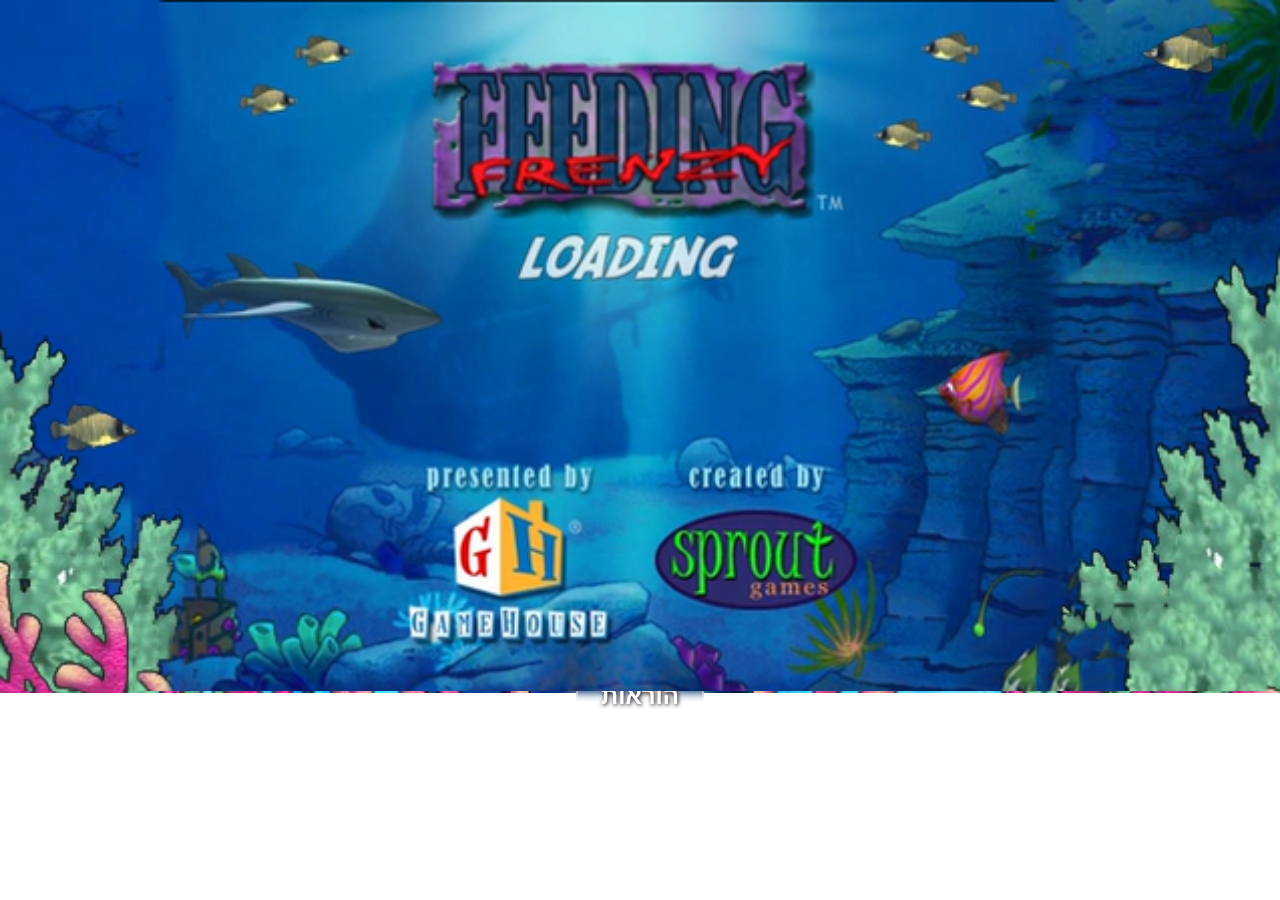
<file: index.html>
<!DOCTYPE html>
<html lang="en">
<head>
    <meta charset="UTF-8">
    <meta name="viewport" content="width=device-width, initial-scale=1.0">
    <title>Feeding Frenzy</title>
    <link rel="icon" href="pic/fish.png" type="image/x-icon">
</head>
<link rel="stylesheet" href="fishGame.css"/>
<body>
    <img id="first" src="pic/first.png" alt="firstPicture">

    <div id="mostPoint">
        <img  id="mostPic" src="pic/most.png" alt="thsMost">
        <p id="pMost"></p>
        <img id="back" src="pic/back.png" alt="back">
    </div>

    
    <img id="startGame" src="pic/start.png" alt="startGame">

    <div id="instructions">
        <img id="intruImg" src="pic/instruction.png" alt="הוראות">
        <button id="closeintru">X</button>
    </div>
    
    <div id="divCircle1">
       <div id="circle1" class="circle"><button id="btn1" onclick="chooseLevel()">שלבים</button></div>
       <div id="circle2" class="circle"><button id="btn2" onclick="chooseBack()">רקעים</button></div>
       <div id="circle3" class="circle"><button id="btn3" onclick="TheMost()">שיא</button></div>
       <div id="circle4" class="circle"><button id="btn2" onclick="howToPlay()">הוראות</button></div>
    </div>

    <div id="divCircle2" style="display:none">
        <div id="circle11" class="circle"><button onclick="func1()">שלב1</button></div>
        <div id="circle22" class="circle"><button onclick="func2()">שלב2</button></div>
        <div id="circle33" class="circle"><button onclick="func3()">שלב3</button></div>
        <div id="circle44" class="circle"><button onclick="goBack()">⬅ חזור</button></div>
        </div>

     <div id="divCircle3" style="display:none">
        <div id="circle555" class="circle"><button onclick="goBack()">⬅ חזור</button></div>
        <div id="circle111" class="circle"><button onclick="replaceBack(event)"><img class="imgCircle" src="pic/backGround.png" alt="back1"></button></div>
        <div id="circle222" class="circle"><button onclick="replaceBack(event)"><img class="imgCircle" src="pic/b2.png" alt="back2"></button></div>
        <div id="circle333" class="circle"><button onclick="replaceBack(event)"><img class="imgCircle" src="pic/b3.png" alt="back3"></button></div>
        <div id="circle444" class="circle"><button onclick="replaceBack(event)"><img class="imgCircle" src="pic/b4.png" alt="back4"></button></div>
        <div id="circle444" class="circle"><button onclick="replaceBack(event)"><img class="imgCircle" src="pic/b6.png" alt="back6"></button></div>
        <div id="circle444" class="circle"><button onclick="replaceBack(event)"><img class="imgCircle" src="pic/b7.png" alt="back7"></button></div>
     </div>
    <script>

        document.getElementById("first").addEventListener("click",turnMusic);
        document.getElementById("back").addEventListener("click",goBack);
        document.getElementById("closeintru").addEventListener("click",closeInstructions)

    function turnMusic(){
        
        let music = new Audio("music/menuMusic.WAV");
        music.play()
    }
    setTimeout(function() {
      document.getElementById("first").style.display = "none";
    }, 5500);
    function chooseLevel(){
           document.getElementById("divCircle1").style.display="none";
           document.getElementById("divCircle2").style.display="flex";
           document.getElementById("divCircle3").style.display="none"; 
        }
    function goBack(){
            document.getElementById("divCircle1").style.display="flex";
            document.getElementById("divCircle2").style.display="none"; 
            document.getElementById("divCircle3").style.display="none"; 
            document.getElementById("mostPic").style.display="none";
            document.getElementById("pMost").style.display="none";
            document.getElementById("back").style.display="none";
        }
    function chooseBack(){
            document.getElementById("divCircle1").style.display="none";
            document.getElementById("divCircle2").style.display="none"; 
            document.getElementById("divCircle3").style.display="flex"; 
        }
    function TheMost(){
            
            document.getElementById("mostPoint").style.display="block";
            document.getElementById("mostPic").style.display="block";
            let x=JSON.parse(localStorage.getItem("most"));
            document.getElementById("pMost").innerText="השיא הוא: "+x;
            document.getElementById("pMost").style.display="block";
            let b=document.getElementById("back");
            b.style.display="block";
            b.style.left="43vw";
            b.style.top="90vh";
        }
    function replaceBack(event){
    let clickImg;
    if(event.target.tagName="IMG"){
       clickImg=event.target;
    }
    else if(event.target.tagName="BUTTON"){
    clickImg=event.target.querySelector("img");
    }
    if(clickImg){
        let src = clickImg.getAttribute("src");// מביא את הכתובת של התמונה שנלחצה
        localStorage.setItem("src",JSON.stringify(src))
    }
   }
    function func1(){
    localStorage.setItem("currentLevel","1");
    window.location.href="fishGame.html";

   }
    function func2(){
    localStorage.setItem("currentLevel","2");
    window.location.href="fishGame.html";

   }
    function func3(){
    localStorage.setItem("currentLevel","3");
    window.location.href="fishGame.html";

   }
    function howToPlay(){
    document.getElementById("instructions").style.display = "block";
}
    function closeInstructions(){
    document.getElementById("instructions").style.display = "none";
}

   </script>
</body>
</html>
</file>
<file: fishGame.css>
body.hide-cursor {
  cursor: none;
}
  body {
    margin: 0;
    overflow: hidden;
  }
  #backGround
  {
     position:relative;
     background-repeat: no-repeat;
     width: 100%;
     height: auto;
  }

  #fish-cursor {
    position: absolute;
    width: 6vw;
    height: auto;
    pointer-events: none;
    z-index: 1000;
    transition: transform 0.1s; /* מעבר חלק כשמתהפך */
  }
  .classLittle,.classLittle2{
     z-index: 900;
     width: 5vw;
     height: auto;
     position: absolute;
     margin: 5vw;
     margin-top: 13vh;
  }
  .classMedium{
    z-index:1100;
    width: 10vw;
    height: auto;
    position: absolute;
    margin: 5vw;
    margin-top: 13vh;
  }
  .classBig{
    z-index:1200;
    width: 25vw;
    height: auto;
    position: absolute;
    margin: 5vw;
    margin-top: 13vh;
  }

  .classLittle,.classMedium{
     animation: swimRight 8.5s linear forwards;
  }
  .classLittle2,.classBig{
    animation: swimLeft 6s linear forwards;
 }

  @keyframes swimRight {
    from {
      right: -200px;
    }
    to {
        right: 100vw;

    }
  }
  
  @keyframes swimLeft {
    from {
        left: -200px;
    }
    to {
        left: 100vw;
    }
  }
  #levelImg{
    position: fixed;
    z-index: 1200;
    top: 0;
    width: 100%;
    height:auto;
  }
  .scoree{
    position: fixed;
    color: white;
    margin-top: 3vh;
    margin-left: 88.5vw;
    text-align: center;
    font-family: Arial, Helvetica, sans-serif;
    z-index: 1500;
    size: 60vw;
    font-weight: bold;
    
  }
  #live{
    margin-left: 97vw;
  }
  
  #littleScore{
    margin-left: 27vw;
    color: black;
  }
  #mediumScore{
    margin-left: 46vw;
    color: black;
  }
  #bigScore{
    margin-left: 65vw;
    color: black;
  }
 
  #faild,#win{
    position: fixed;
    top: 8vh;       
    left: 20vw;    
    width: 55vw;
    height: auto;
    z-index: 2000;   
    display: none;
  }
  #gameOver{
    position: fixed;
     z-index: 2005;
     width: 100%;
     height: auto;
     display: none;
     top: 0;
     left: 0;
  }
  #playAgain{
    position: fixed;
    z-index: 2010;
    top: 78vh;
    left: 35vw;
    display: none;
    width: 15vw;
    height: auto;
    cursor: pointer;
  }
  #back{
    position: fixed;
    z-index: 2020;
    top: 78vh;
    left: 53vw;
    display: none;
    width: 15vw;
    height: auto;
    cursor: pointer;
  }
  #startGame {
    position: fixed;
    top: 0;
    left: 0;
    width: 100%;
    height: auto;
    background-repeat: no-repeat;
  }
  #divCircle1,#divCircle2{
    display: flex;
    flex-direction: column;
    align-items: center;
    justify-content: center;
    gap: 4vh;
    height: 100vh;
  }
  #divCircle3 {
    display: grid;
    grid-template-columns: repeat(2, 1fr); /* שתי עמודות */
    justify-items: center;
    align-items: center;
    gap: 3vh 4vw;
    
    position: fixed;
    top: 50%;
    left: 50%;
    transform: translate(-50%, -50%); /* מרכז אופקית ואנכית */
  }

  /* הכפתורים העגולים בהתחלה*/
  .circle button {
    width: 10vw;
    height: 10vw;
    border-radius: 50%;
    background: rgba(255, 255, 255, 0.2); 
    border: 2px solid rgba(255, 255, 255, 0.4);
    color: white;
    font-size: 1.5rem;
    font-weight: bold;
    text-shadow: 1px 1px 4px black;
    box-shadow: 0 0 15px rgba(255, 255, 255, 0.5);
    backdrop-filter: blur(4px);
    cursor: pointer;
    transition: transform 0.2s, box-shadow 0.2s;
    overflow: hidden;
    display: flex;
    align-items: center;
    justify-content: center;
    padding: 0;
    background: none;
  }
  
  .circle button:hover {
    transform: scale(1.05);
    box-shadow: 0 0 25px rgba(255, 255, 255, 0.7);
  }

  #circle1,#circle11,#circle3,#circle33{
    margin-right: 16vw;
  }

  #circle2,#circle22,#circle44{
    margin-left: 16vw;
  }

  .imgCircle {
    width: 100%;
    height: 100%;
    object-fit: cover;
    display: block;
  }

  /*התמונה הראשונה*/
  #first{
    position: fixed;
    top: 0;
    left: 0;
    width: 100%;
    height: auto;
    z-index: 2000;
    background-repeat: no-repeat;
  }
  /*השיא*/
  #mostPoint{
    position: fixed;
    top: 0;
    left: 0;
    width: 100%;
    height: auto;
    z-index: 2000;
    background-repeat: no-repeat;
    display: none;
  }
  #mostPic{
    width: 100%;
    height: 100%;
    object-fit: cover;
    display: block;
  }
  #pMost {
    position: fixed;
    top: 50%;
    left: 39%;
    color: rgb(146, 111, 137);
    text-shadow: 2px 5px 10px black;
    text-align: center;
    font-size: 5vw;
    font-weight: bold;
    font-family: 'Assistant', sans-serif;
    margin-top: 0;
    z-index: 2010;
  }
  #startMusicBtn{
    position: fixed;
    top: 10px;
    left: 10px;
    z-index: 9999;
    background-color: rgb(0, 0, 0);
    color: rgb(135, 198, 156);
    border: none;
    padding: 10px 15px;
    border-radius: 8px;
    cursor: pointer;
    font-size: 16px;
    width: 5vw;
  }
/* לצוללן ולמטבעות */
#diver, #coins {
  position: absolute;
  top: -10vh;
  right: 0px; 
  display: none;
  z-index: 1998;
  width: 30vw;
  height: auto;
}
#coins{
  top: -5vh;
  right: -5px;
}
/* הופעה כשמפעילים אנימציה */
#diver.animate, #coins.animate {
  display: block;
}
@keyframes diverMove {
  0% {
    top: -1vh;
    right: -1vw;
  }
  100% {
    top: 85vh;
    right: 95vw; 
  }
}

@keyframes coinsMove {
  0% {
    top: -10vh;
    right: -10px;
    opacity: 0;
  }
  20% {
    opacity: 1;
  }
  100% {
    top: 70vh;
    right: 70vw; 
    opacity: 0;
  }
}

#diver.animate {
  animation: diverMove 5s linear forwards;
}

#coins.animate {
  animation: coinsMove 5s linear forwards;
}
/* הפצצות של שלב 3*/
.bombImg {
  position: absolute;
  top: -10vh;
  z-index: 50;
  width: 6vw;
  height: auto;
  animation: bombDown 5s linear forwards;
}

@keyframes bombDown {
  0% {
    top: -10vh;
  }
  20% {
    opacity: 1;
  }
  100% {
    top: 110vh;
  }

}

#timerP{
  color: red;
  font-size: 2vw;
  z-index: 30000;
  top: 0vh;
  left: 77vw;
  position: fixed;
  display: block;
}

/*הדיב של ההוראות*/
#instructions{

   display:none;
   position:fixed;
   top:0;
   left:0;
   width:100%;
   height:100%;
   background-color:rgba(0,0,0,0.8);
   z-index:1000;
}

#intruImg{
  width:95vw;
  height: auto;
  margin:auto;
  display:block;
  margin-top:2.5vh auto;
}
#closeintru{
  position:absolute;
  top:10px;
  right:10px;
}

@media (max-width: 1000px) {
  #backGround,#startGame,#mostPic,#gameOver{
    height: 200vh;
    width:auto;
  }
  #littleScore,#mediumScore,#bigScore{
    font-size: 3vw;
    top: -2vh;
  }
  #generalScore,#live{
    font-size: 1.5vw;
    top: -2vh;
  }
  #startMusicBtn{
    width: 2vw;
    height: 1vh;
    top: 0.4vh;
    font-size: 1.5vh;
    overflow: hidden;
    display: flex;
    align-items: center;
    justify-content: center;
  }
  .circle button {
    width: 20vw;
    height: 20vw;
  }
  #divCircle3{
    display: flex;
    flex-wrap: wrap; 
    gap: 10px;       
    justify-content: center;
  }
  #back,#playAgain{
    width: 30vw;
  }
  #first{
    display: none;
  }
}

@media (min-height: 1200px) {
  #backGround,#startGame,#gameOver{
    height: 200vh;
    width:auto;
  }
  #first{
    display: none;
  }
  .circle button {
    width: 20vw;
    height: 20vw;
  }
  

  #divCircle3{
    display: flex;
    flex-wrap: wrap; 
    gap: 10px;      
    justify-content: center;
  }
  #back,#playAgain{
    width: 30vw;
  }
  #first{
    display: none;
  }
}
</file>
